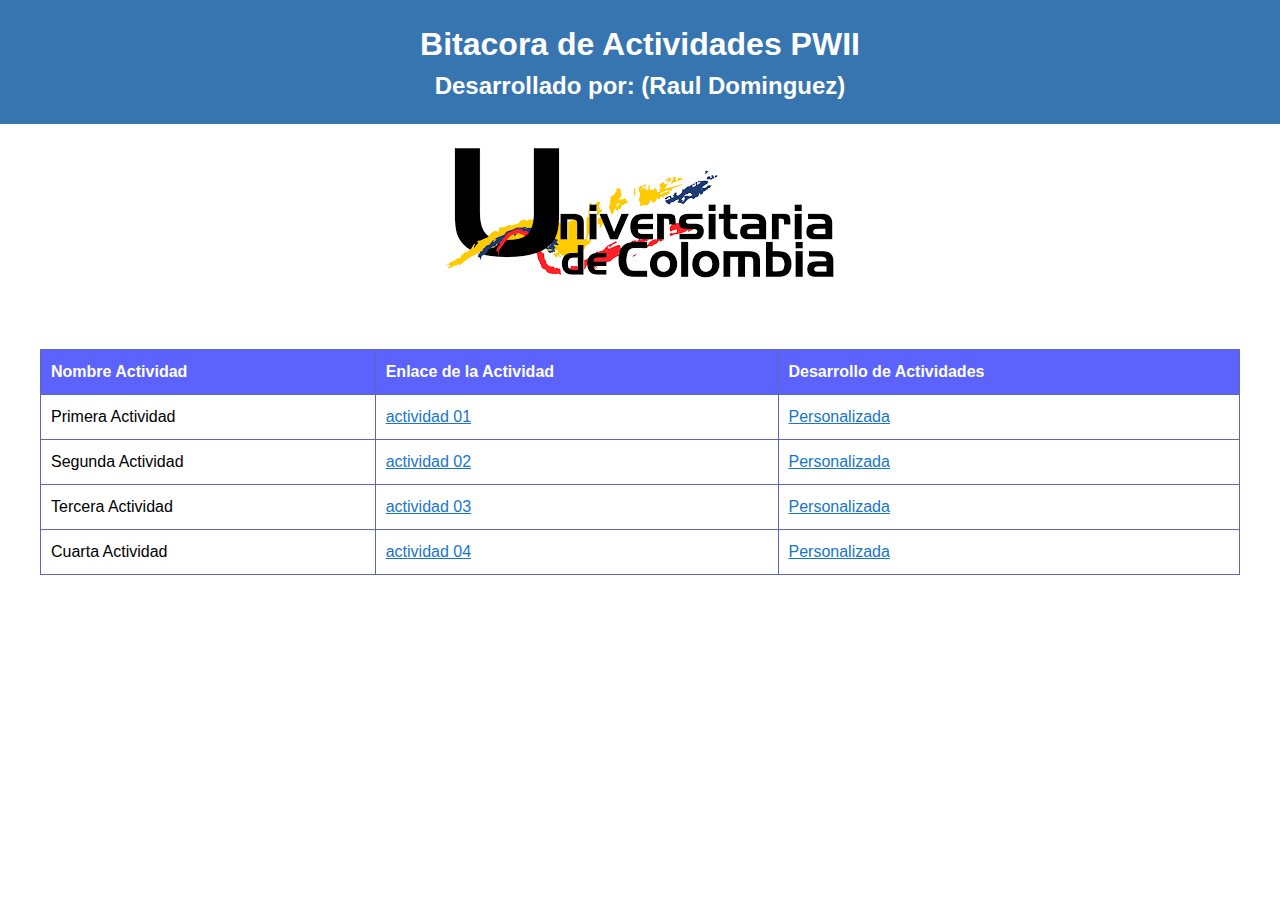
<file: index.html>
<!DOCTYPE html>
<html lang=“es”>

    <head>
        <meta charset=“UTF-8”>
        <meta name=“viewport” content=“width=device-width, initial-scale=1.0”>
        <title>Bitacora De Actividades</title>
        <style>
            body {
                margin: 0;
                padding: 0;
                font-family: Arial, sans-serif;
                font-size: 16px;
                line-height: 1.5;
            }

            header {
                background-color: #3775b0;
                color: #ffffff;
                text-align: center;
                padding: 20px;
            }

            h1,
            h2 {
                margin: 0;
            }

            .container {
                max-width: 1200px;
                margin: 0 auto;
                padding: 20px;
            }

            table {
                width: 100%;
                border-collapse: collapse;
                margin-top: 20px;
            }

            th,
            td {
                border: 1px solid #5f67b2;
                padding: 10px;
                text-align: left;
            }

            th {
                background-color: #5b63fc;
                color: #ffffff
            }

            a {
                color: #1776CA;
            }

            @media screen and (max-width: 768px) {
                h1 {
                    font-size: 28px;
                }

                .container {
                    padding: 10px;
                }

                table {
                    font-size: 14px;
                }

                th,
                td {
                    padding: 5px;
                }
            }

        </style>
    </head>

    <body>
        <header>
            <h1>Bitacora de Actividades PWII</h1>
            <h2>Desarrollado por: (Raul Dominguez) </h2>
        </header>
        <br>
        <center><img src="./images/iuc.png" alt="Universitaria de Colombia" /></center>
        <br>
        <div class="container">
            <table>
                <thead>
                    <tr>
                        <th>Nombre Actividad</th>
                        <th>Enlace de la Actividad</th>
                        <th>Desarrollo de Actividades</th>
                    </tr>
                </thead>
                <tbody>
                    <tr>
                        <td>Primera Actividad</td>
                        <td><a href="actividad 01.html" target="_blank">actividad 01</a></td>
                        <td><a href="personalizada1.html" target="_blank">Personalizada</a></td>
                    </tr>
                    <tr>
                        <td>Segunda Actividad</td>
                        <td><a href="actividad 02.html" target="_blank">actividad 02</a></td>
                        <td><a href="#" target="_blank">Personalizada</a></td>
                    </tr>
                    <tr>
                        <td>Tercera Actividad</td>
                        <td><a href="actividad 03.html" target="_blank">actividad 03</a></td>
                        <td><a href="#" target="_blank">Personalizada</a></td>
                    </tr>
                    <tr>
                        <td>Cuarta Actividad</td>
                        <td><a href="actividad 04.html" target="_blank">actividad 04</a></td>
                        <td><a href="#" target="_blank">Personalizada</a></td>
                    </tr>
                </tbody>
            </table>
        </div>
    </body>

</html>
</file>
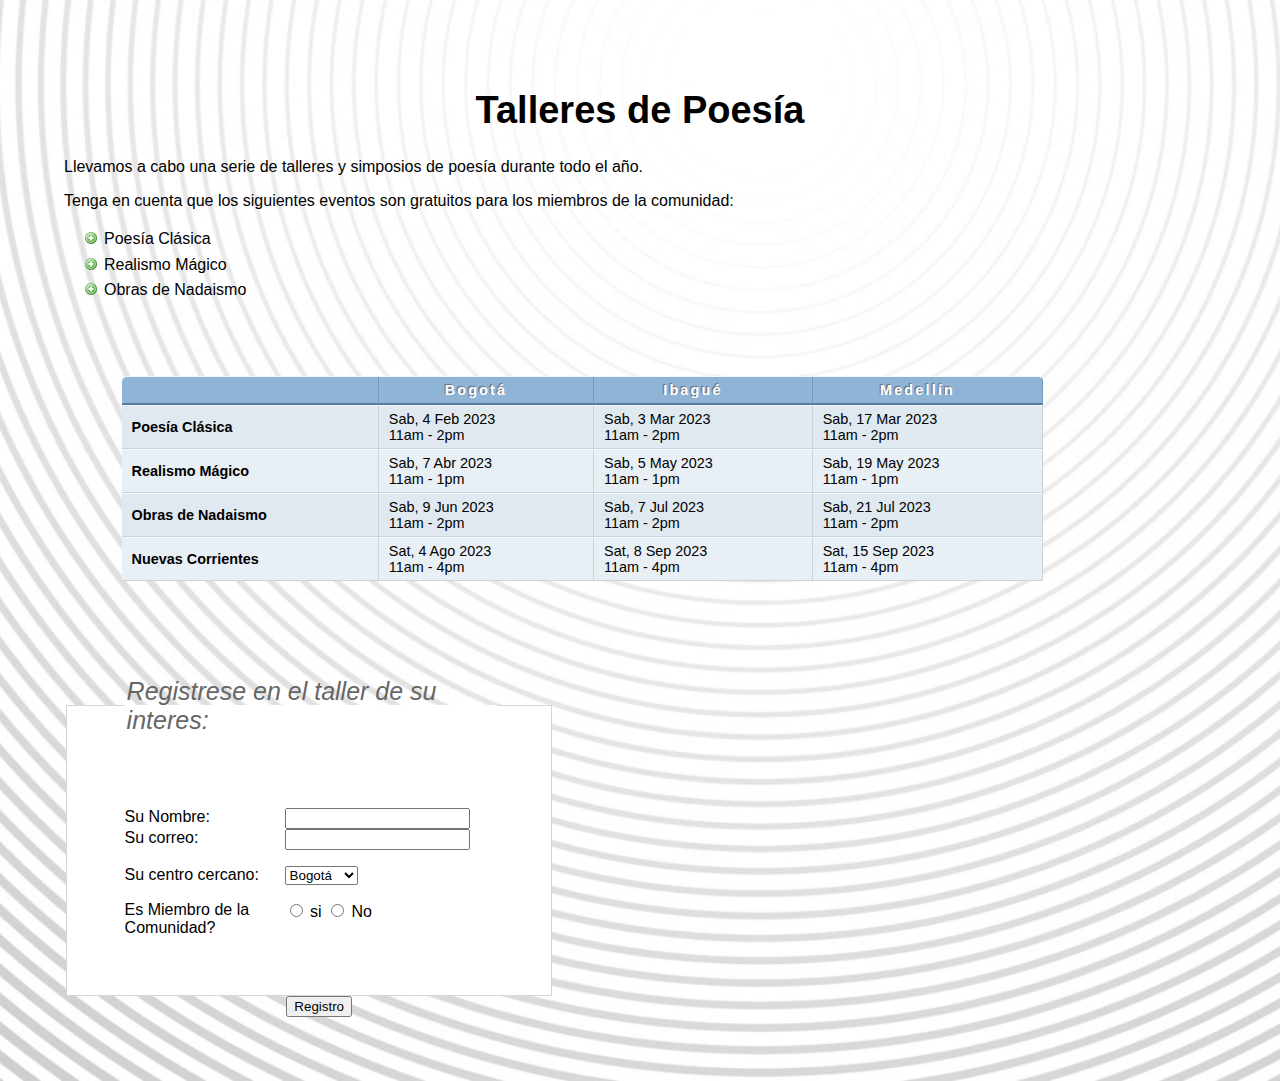
<file: actividad 01.html>
<!DOCTYPE html>
<html lang="es">

    <head>
        <meta charset="UTF-8">
        <meta name="viewport" content="width=device-width, initial-scale=1.0">
        <title>Actividad 01</title>
        <link rel="stylesheet" href=".\css\styles01.css" />
    </head>

    <body>
        <h1>Talleres de Poesía</h1>
        <p>Llevamos a cabo una serie de talleres y simposios de poesía durante
            todo el año.</p>
        <p> Tenga en cuenta que los siguientes eventos son gratuitos para los
            miembros de la comunidad:</p>
        <ul>
            <li>Poesía Clásica</li>
            <li>Realismo Mágico</1i>
            <li>Obras de Nadaismo</li>
        </ul>
        <table>
            <tr class="head">
                <th></th>
                <th>Bogotá</th>
                <th> Ibagué</th>
                <th>Medellín</th>
                </tと>
            <tr>
                <th>Poesía Clásica</th>
                <td> Sab, 4 Feb 2023<br />11am - 2pm</td>
                <td> Sab, 3 Mar 2023<br />11am - 2pm</td>
                <td>Sab, 17 Mar 2023<br />11am - 2pm</td>
            </tr>
            <tr class="even">
                <th>Realismo Mágico</th>
                <td>Sab, 7 Abr 2023<br />11am - 1pm</td>
                <td> Sab, 5 May 2023<br />11am - 1pm</td>
                <td> Sab, 19 May 2023<br />11am - 1pm</td>
            </tr>
            <tr>
                <th>Obras de Nadaismo</th>
                <td> Sab, 9 Jun 2023<br />11am - 2pm</td>
                <td> Sab, 7 Jul 2023<br />11am - 2pm</td>
                <td>Sab, 21 Jul 2023<br />11am - 2pm</td>
            </tr>
            <tr class="even">
                <th>Nuevas Corrientes</th>
                <td> Sat, 4 Ago 2023<br />11am - 4pm</td>
                <td> Sat, 8 Sep 2023<br />11am - 4pm</td>
                <td>Sat, 15 Sep 2023<br />11am - 4pm</td>
            </tr>
        </table>
        <br>
        <form action="actividad 02.html" method="get">
            <fieldset>
                <legend>Registrese en el taller de su interes:</legend>
                <p><label class="title" for="name">Su Nombre:</label>
                    <input type="text" name="name" id="name" class="inputt"><br />
                    <label class="title" for="email">Su correo:</label>
                    <input type="text" name="email" id="email">
                </p>
                <p><label for="location" class="title">Su centro cercano:</label>
                    <select name="location" id="location">
                        <option value="bo">Bogotá</option>
                        <option value="ib">Ibagué</option>
                        <option value="me">Medellín</option>
                    </select>
                </p>
                <span class="title">Es Miembro de la Comunidad?</span>
                <label><input type="radio" name="member" value="si" />
                    si</label>
                <label><input type="radio" name="member" value="no" />
                    No</label></p>
            </fieldset>
            <div class="submit"><input type="submit" value="Registro" />
            </div>
        </form>
    </body>
</html>
</file>
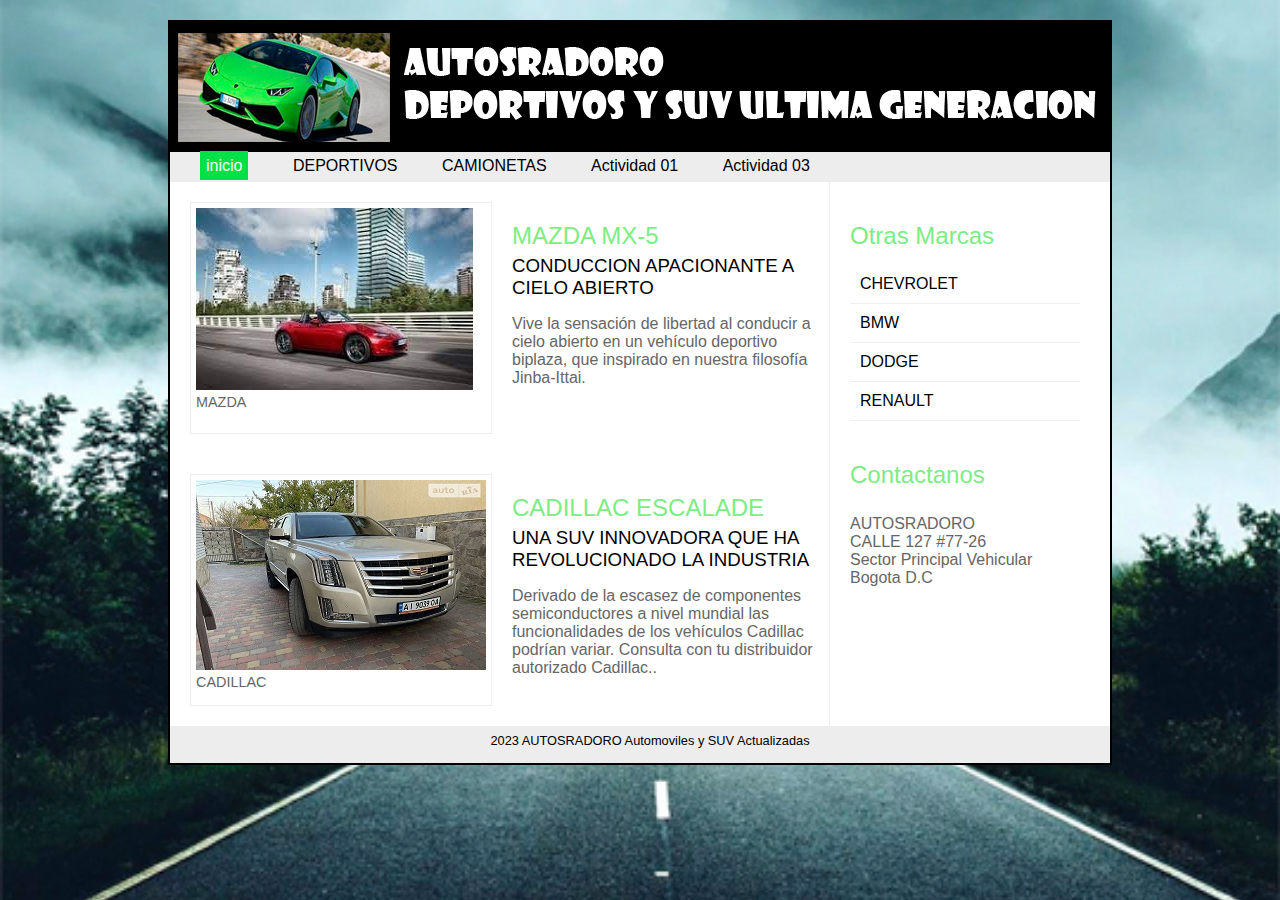
<file: actividad 02.html>
<!DOCTYPE html>
<html lang="es">

    <head>
        <meta charset="UTF-8">
        <meta name="viewport" content="width=device-width, initial-scale=1.0">
        <title>Actividad 02</title>
        <link rel="stylesheet" href=".\css\styles02.css" />
    </head>

    <body>
        <div class="wrapper">
            <header>
                <h1>AUTOSRADORO</h1>
                <nav>
                    <ul>
                        <li><a href="" class="current">inicio</a>
                        </li>
                        <li><a href="">DEPORTIVOS</a></li>
                        <li><a href="">CAMIONETAS</a></li>
                        <li><a href="actividad 01.html">Actividad 01</a></li>
                        <li><a href="actividad 03.html">Actividad 03</a></li>
                    </ul>
                </nav>
            </header>
            <section class="courses">
                <article>
                    <figure>
                        <img src=".\images\mz.jpg" alt="mazda" />
                        <figcaption>MAZDA</figcaption>
                    </figure>
                    <hgroup>
                        <h2>MAZDA MX-5</h2>
                        <h3>CONDUCCION APACIONANTE A CIELO ABIERTO</h3>
                    </hgroup>
                    <p>Vive la sensación de libertad al conducir a cielo abierto en un vehículo deportivo biplaza,
					que inspirado en nuestra filosofía Jinba-Ittai.</p>
                </article>
                <article>
                    <figure>
                        <img src=".\images\cdl.jpg" alt="cadillac" />
                        <figcaption>CADILLAC</figcaption>
                    </figure>
                    <hgroup>
                        <h2>CADILLAC ESCALADE</h2>
                        <h3>UNA SUV INNOVADORA QUE HA REVOLUCIONADO LA INDUSTRIA</h3>
                    </hgroup>
                    <p>Derivado de la escasez de componentes semiconductores a nivel mundial las funcionalidades de los
					vehículos Cadillac podrían variar. Consulta con tu distribuidor autorizado Cadillac..</p>
                </article>
            </section>
            <aside>
                <section class="popular-recipes">
                    <h2>Otras Marcas</h2>
                    <a href="">CHEVROLET</a>
                    <a href="">BMW</a>
                    <a href="">DODGE</a>
                    <a href="">RENAULT</a>
                </section>
                <section class="contact-details">
                    <h2>Contactanos</h2>
                    <p>AUTOSRADORO<br />
                        CALLE 127 #77-26<br />
                        Sector Principal Vehicular<br />
                        Bogota D.C</p>
                </section>
            </aside>
            <footer>
			<center>
                2023 AUTOSRADORO Automoviles y SUV Actualizadas
				<center/>
            </footer>
        </div>
    </body>

</html>
</file>
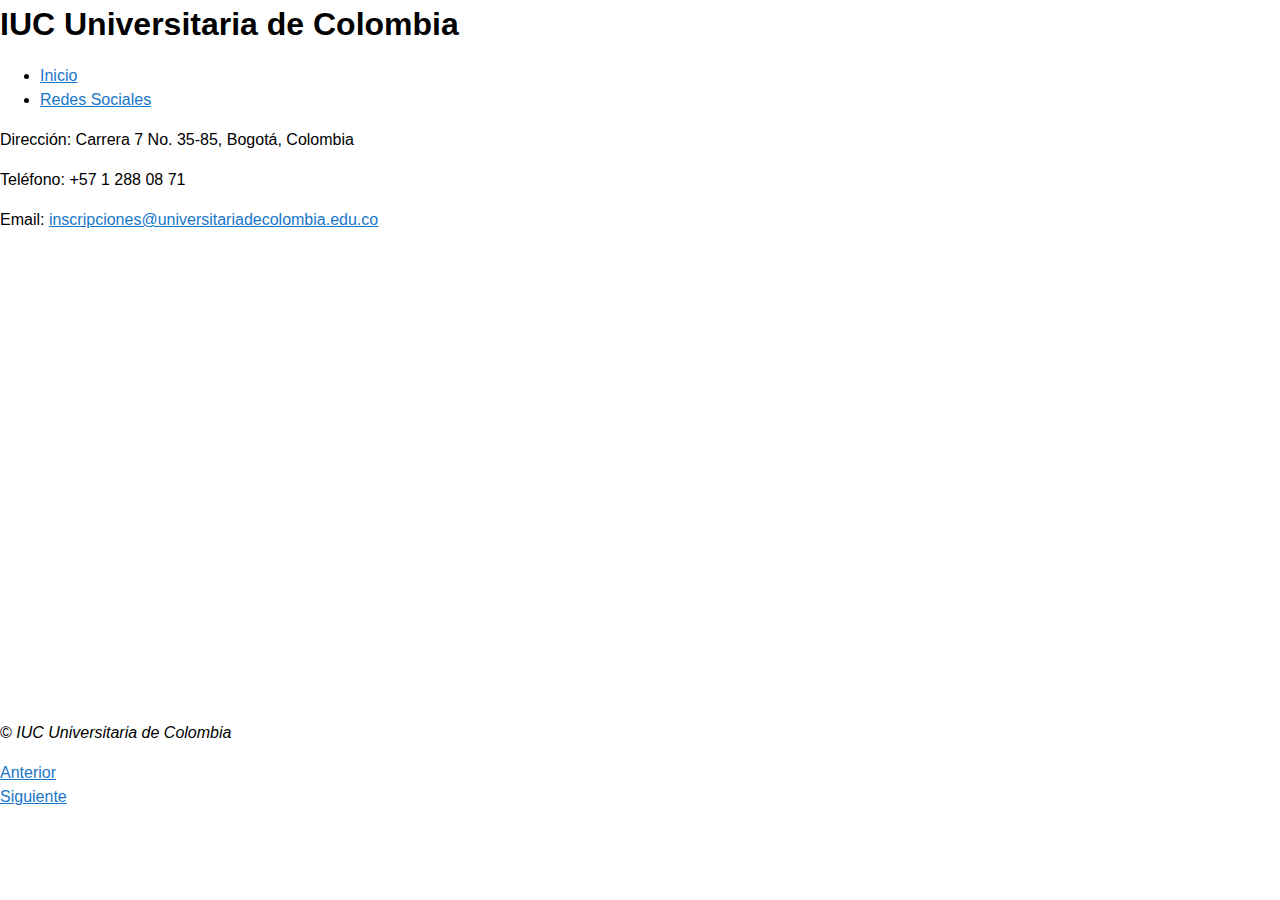
<file: actividad 03.html>
<!DOCTYPE html>
<html lang="es">

    <head>
        <meta charset="UTF-8">
        <meta name="description" content="IUC, Universitaia de Colombia,
Universidad, COLOMBIA" />
        <title>Actividad 03</title>
        <style>
            body {
                margin: 0;
                padding: 0;
                font-family: Arial, sans-serif;
                font-size: 16px;
                line-height: 1.5;
            }

            h1,
            h2 {
                margin: 0;
            }

            .container {
                max-width: 1200px;
                margin: 0 auto;
                padding: 20px;
            }

            table {
                width: 100%;
                border-collapse: collapse;
                margin-top: 20px;
            }

            th,
            td {
                border: 1px solid #5f67b2;
                padding: 10px;
                text-align: left;
            }

            th {
                background-color: #5b63fc;
                color: #ffffff
            }

            a {
                color: #1776CA;
            }

            @media screen and (max-width: 768px) {
                h1 {
                    font-size: 28px;
                }

                figure {
                    padding: 10px;
                }

                table {
                    font-size: 14px;
                }

                th,
                td {
                    padding: 5px;
                }
            }

        </style>
    </head>

    <body>
        <header>
            <h1>IUC Universitaria de Colombia</h1>
            <nav>
                <ul>
                    <li><a href="https://universitariadecolombia.edu.co/" title="Ira
la página de inicio">Inicio</a></li>
                    <li><a href="https://www.facebook.com/universitariaco/" title="Ir
a las redes sociales">Redes Sociales</a></li>
                </ul>
            </nav>
        </header>
        <main>
            <p><span class="contact">Dirección: </span>Carrera 7 No. 35-85, Bogotá,
                Colombia</p>
            <p><span class="contact">Teléfono: </span> +57 1 288 08 71</p>
            <p><span class="contact">Email: </span> <a
                    href="mailto:inscripciones@universitariadecolombia.edu.co">inscripciones@universitariadecolombia.edu.co</a>
            </p>
            <figure>
                <center><iframe
                        src="https://www.google.com/maps/embed?pb=!1m18!1m12!1m3!1d3976.8306624106435!2d-74.0700723857784!3d4.6242826436043645!2m3!1f0!2f0!3f0!3m2!1i1024!2i768!4f13.1!3m3!1m2!1s0x8e3f99863dcf4189%3A0xf71ec9bcbcd73fdb!2sInstituci%C3%B3n%20Universitaria%20de%20Colombia%2C%20Sede%202!5e0!3m2!1ses!2sco!4v1679664254464!5m2!1ses!2sco"
                        width="600" height="450" style="border:0;" allowfullscreen="" loading="lazy"
                        referrerpolicy="no-referrer-when-downgrade"></iframe></center>
            </figure>
        </main>
        <footer>
            <p>&copy; <i>IUC Universitaria de Colombia</i></p>
            <nav>
                <u1>
                    <li><a href="actividad 02.html" title="Ir a la actividad
anterior">Anterior</a></li>
                    <li><a href="actividad 04.html" title="Ir a la siguiente
                        actividad">Siguiente</a></li>
                    </ul>
            </nav>
        </footer>
    </body>

</html>
</file>
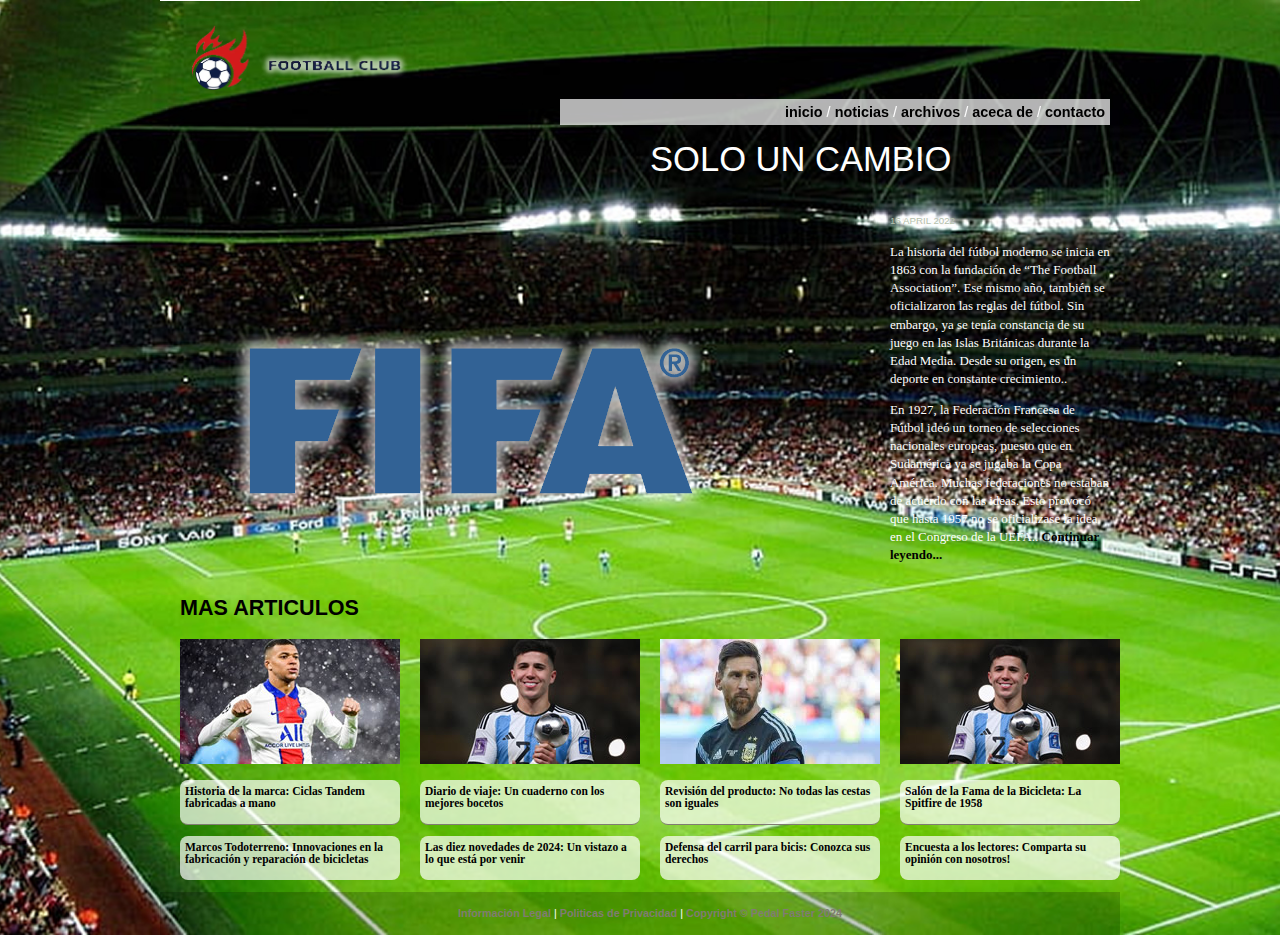
<file: actividad 04.html>
<!DOCTYPE html>
<html lang="es">

    <head>
        <meta charset="UTF-8">
        <meta name="viewport" content="width=device-width, initial-scale=1.0">
        <title>Actividad 04</title>
        <link rel="stylesheet" type="text/css" href="css/960_12_col.css" />
        <style type="text/css">
            @font-face {
                font-family: 'QuicksandBook';
                src: url(' fonts/Quicksand_Book-webfont.eot');
                src: url(' fonts/Quicksand_Book-webfont.eot?#iefix') format ('embedded-opentype'),
                    url('fonts/Quicksand_Book-webfont.woff') format ('woff'),
                    url('fonts/Quicksand_Book-webfont.ttf') format ('truetype'),
                    url('fonts/Quicksand_Book-webfont.svg#Quicksandbook') format ('svg');
                font-weight: normal;
                font-style: normal;
            }

            body {
                color: #ffffff;
                background: url("images/fondo3.jpg");
                font-family: Georgia, "Times New Roman", Times, serif;
                font-size: 90%;
				background-position: center;
				background-repeat: no-repeat;
				background-size: cover;
                margin: 0px;
                text-align: center;
            }

            a {
                color: #000;
                text-decoration: none;
				font-weight:bold;
            }

            a:hover {
                color: #ff00ff;
            }

            .header {
                background-image: ur1 ("images/bg-header.jpg");
                padding: 0px 0px 0px 0px;
                height: 150px;
                position: fixed;
                top: 0px;
                width: 100%;
                z-index: 50;
            }

            .nav {
                float: right;
                font-family: QuicksandBook, Helvetica, Arial, sans-serif;
				margin-top:-55px;
                padding: 5px;
                text-align: right;
				background: rgba(255, 255, 255, 0.7);
            }

            .wrapper {
                width: 960px;
                margin: 0px auto;
                background-image: url("images/bg-triangle.png");
                background-repeat: no-repeat;
                background-position: 0px 0px;
                text-align: left;
            }

            .logo {
                margin-bottom: 60px;
				height: 65px;
				margin-top:25px;
            }

            h1,
            h2 {
                font-family: Helvetica, Arial, sans-serif;
                font-weight: normal;
                text-transform: uppercase;
            }

            h1 {
                font-size: 240%;
                margin-top: 140px;
            }

            .date {
                font-family: Arial, Helvetica, sans-serif;
                font-size: 75%;
                color: #b5c1ad;
            }

            .intro {
                clear: left;
                font-size: 90%;
                line-height: 1.4em;
            }

            .main-story {
                background-image: url("images/triangles.png");
                background-repeat: no-repeat;
                background-position: 122px 142px;
                height: 570px;
				
            }

            .more-articles {
                border-top: 1px solid #ffffff;
                padding: 10px;
            }

            .more-articles p {
                border-bottom: 1px solid #807c72;
                padding: 5px 5px 15px 5px;
                font-size: 80%;
				font-weight:bold;
				border-radius: 8px;
				background: rgba(255, 255, 255, 0.7);
				
				
            }

            .more-articles p:last-child {
                border-bottom: none;
            }

            .footer {
                clear: both;
                background: rgba(0, 0, 0, 0.2);
                padding: 5px 10px;
            }

            .footer p {
                font-family: Helvetica, Arial, sans-serif;
                font-size: 75%;
                text-align: center;
            }

            .footer a {
                color: #807c72;
            }
			

        </style>
    </head>

    <body>
        <div class="header">
            <div class="container_12">
                <div class="grid_5">
                    <img src="images/logo.png" alt="Pedal Faster - The modern
bicycle magazine" width="216" height="37" class="logo" />
                    <img src="images/header-triangle.png" alt="" width="116" height="100" />
                </div>
                <div class="nav grid_7">
                    <a href="index.html">inicio</a> / <a href="">noticias</a> /
                    <a href="">archivos</a> / <a href="">aceca de</a> / <a href="">contacto</a>
                </div>
            </div>
        </div>
        <div class="wrapper">
            <div class="main-story container_12">
                <div class="grid_6 push_6">
                    <h1>solo un cambio</h1>
                </div>
                <div class="intro grid_3 push_9">
                    <p class="date">16 APRIL 2022</p>
                    <p>La historia del fútbol moderno se inicia en 1863 con la fundación de “The Football Association”. Ese mismo año, también se oficializaron las reglas del fútbol. Sin embargo, ya se tenía constancia de su juego en las Islas Británicas durante la Edad Media. Desde su origen, es un deporte en constante crecimiento..</p>
                    <p>En 1927, la Federación Francesa de Fútbol ideó un torneo de selecciones nacionales europeas, puesto que en Sudamérica ya se jugaba la Copa América. Muchas federaciones no estaban de acuerdo con las ideas. Esto provocó que hasta 1957 no se oficializase la idea en el Congreso de la UEFA.. <a href="">Continuar leyendo...</a></p>
                </div><!--.main-story -->
                <div class="more-articles container_12">
					<h2 class="grid_12"><a href="">Mas Articulos</a></h2>
					<div class="grid_3">
						<img src="images/more1.jpg" alt="The road ahead" width="220" height="125" />
						<p><a href="">Historia de la marca: Ciclas Tandem
								fabricadas a mano </a></p>
						<p><a href="">Marcos Todoterreno: Innovaciones en la
								fabricación y reparación de bicicletas</a></p>
					</div>
					<div class=" grid_3">
						<img src="images/more2.jpg" alt="Sketchbook" width="220" height="125" />
						<p><a href="">Diario de viaje: Un cuaderno con los mejores
								bocetos</a></p>
						<p><a href="">Las diez novedades de 2024: Un vistazo a lo
								que está por venir</a></p>
					</div>
					<div class=" grid_3">
						<img src="images/more3.jpg" alt="Repair shop sign" width="220" height="125" />
						<p><a href="">Revisión del producto: No todas las cestas
								son iguales</a></p>
						<p><a href="">Defensa del carril para bicis: Conozca sus
								derechos</a></p>
					</div>
					<div class="grid_3">
						<img src="images/more4.jpg" alt="Schwinn Spitfire" width="220" height="125" />
						<p><a href="">Salón de la Fama de la Bicicleta: La Spitfire
								de 1958</a></p>
						<p><a href="">Encuesta a los lectores: Comparta su opinión
								con nosotros!</a></p>
					</div>
                </div>
            </div>
            <div class=" footer clearfix">
                <div class="container_12">
                    <p class="grid_12"><a href="">Información Legal</a> | <a href="">Politicas de Privacidad </a> |
                        <a href="">Copyright &copy; Pedal
                            Faster 2024</a>
                    </p>
                </div>
            </div>
    </body>

</html>
</file>
<file: css/960_12_col.css>
/*
  960 Grid System ~ Core CSS.
  Learn more ~ http://960.gs/

  Licensed under GPL and MIT.
*/

/*
  Forces backgrounds to span full width,
  even if there is horizontal scrolling.
  Increase this if your layout is wider.

  Note: IE6 works fine without this fix.
*/

body {
  min-width: 960px;
}

/* `Containers
----------------------------------------------------------------------------------------------------*/

.container_12 {
  margin-left: auto;
  margin-right: auto;
  width: 960px;
}

/* `Grid >> Global
----------------------------------------------------------------------------------------------------*/

.grid_1,
.grid_2,
.grid_3,
.grid_4,
.grid_5,
.grid_6,
.grid_7,
.grid_8,
.grid_9,
.grid_10,
.grid_11,
.grid_12 {
  display: inline;
  float: left;
  margin-left: 10px;
  margin-right: 10px;
}

.push_1, .pull_1,
.push_2, .pull_2,
.push_3, .pull_3,
.push_4, .pull_4,
.push_5, .pull_5,
.push_6, .pull_6,
.push_7, .pull_7,
.push_8, .pull_8,
.push_9, .pull_9,
.push_10, .pull_10,
.push_11, .pull_11 {
  position: relative;
}

/* `Grid >> Children (Alpha ~ First, Omega ~ Last)
----------------------------------------------------------------------------------------------------*/

.alpha {
  margin-left: 0;
}

.omega {
  margin-right: 0;
}

/* `Grid >> 12 Columns
----------------------------------------------------------------------------------------------------*/

.container_12 .grid_1 {
  width: 60px;
}

.container_12 .grid_2 {
  width: 140px;
}

.container_12 .grid_3 {
  width: 220px;
}

.container_12 .grid_4 {
  width: 300px;
}

.container_12 .grid_5 {
  width: 380px;
}

.container_12 .grid_6 {
  width: 460px;
}

.container_12 .grid_7 {
  width: 540px;
}

.container_12 .grid_8 {
  width: 620px;
}

.container_12 .grid_9 {
  width: 700px;
}

.container_12 .grid_10 {
  width: 780px;
}

.container_12 .grid_11 {
  width: 860px;
}

.container_12 .grid_12 {
  width: 940px;
}

/* `Prefix Extra Space >> 12 Columns
----------------------------------------------------------------------------------------------------*/

.container_12 .prefix_1 {
  padding-left: 80px;
}

.container_12 .prefix_2 {
  padding-left: 160px;
}

.container_12 .prefix_3 {
  padding-left: 240px;
}

.container_12 .prefix_4 {
  padding-left: 320px;
}

.container_12 .prefix_5 {
  padding-left: 400px;
}

.container_12 .prefix_6 {
  padding-left: 480px;
}

.container_12 .prefix_7 {
  padding-left: 560px;
}

.container_12 .prefix_8 {
  padding-left: 640px;
}

.container_12 .prefix_9 {
  padding-left: 720px;
}

.container_12 .prefix_10 {
  padding-left: 800px;
}

.container_12 .prefix_11 {
  padding-left: 880px;
}

/* `Suffix Extra Space >> 12 Columns
----------------------------------------------------------------------------------------------------*/

.container_12 .suffix_1 {
  padding-right: 80px;
}

.container_12 .suffix_2 {
  padding-right: 160px;
}

.container_12 .suffix_3 {
  padding-right: 240px;
}

.container_12 .suffix_4 {
  padding-right: 320px;
}

.container_12 .suffix_5 {
  padding-right: 400px;
}

.container_12 .suffix_6 {
  padding-right: 480px;
}

.container_12 .suffix_7 {
  padding-right: 560px;
}

.container_12 .suffix_8 {
  padding-right: 640px;
}

.container_12 .suffix_9 {
  padding-right: 720px;
}

.container_12 .suffix_10 {
  padding-right: 800px;
}

.container_12 .suffix_11 {
  padding-right: 880px;
}

/* `Push Space >> 12 Columns
----------------------------------------------------------------------------------------------------*/

.container_12 .push_1 {
  left: 80px;
}

.container_12 .push_2 {
  left: 160px;
}

.container_12 .push_3 {
  left: 240px;
}

.container_12 .push_4 {
  left: 320px;
}

.container_12 .push_5 {
  left: 400px;
}

.container_12 .push_6 {
  left: 480px;
}

.container_12 .push_7 {
  left: 560px;
}

.container_12 .push_8 {
  left: 640px;
}

.container_12 .push_9 {
  left: 720px;
}

.container_12 .push_10 {
  left: 800px;
}

.container_12 .push_11 {
  left: 880px;
}

/* `Pull Space >> 12 Columns
----------------------------------------------------------------------------------------------------*/

.container_12 .pull_1 {
  left: -80px;
}

.container_12 .pull_2 {
  left: -160px;
}

.container_12 .pull_3 {
  left: -240px;
}

.container_12 .pull_4 {
  left: -320px;
}

.container_12 .pull_5 {
  left: -400px;
}

.container_12 .pull_6 {
  left: -480px;
}

.container_12 .pull_7 {
  left: -560px;
}

.container_12 .pull_8 {
  left: -640px;
}

.container_12 .pull_9 {
  left: -720px;
}

.container_12 .pull_10 {
  left: -800px;
}

.container_12 .pull_11 {
  left: -880px;
}

/* `Clear Floated Elements
----------------------------------------------------------------------------------------------------*/

/* http://sonspring.com/journal/clearing-floats */

.clear {
  clear: both;
  display: block;
  overflow: hidden;
  visibility: hidden;
  width: 0;
  height: 0;
}

/* http://www.yuiblog.com/blog/2010/09/27/clearfix-reloaded-overflowhidden-demystified */

.clearfix:before,
.clearfix:after {
  content: '\0020';
  display: block;
  overflow: hidden;
  visibility: hidden;
  width: 0;
  height: 0;
}

.clearfix:after {
  clear: both;
}

/*
  The following zoom:1 rule is specifically for IE6 + IE7.
  Move to separate stylesheet if invalid CSS is a problem.
*/

.clearfix {
  zoom: 1;
}
</file>
